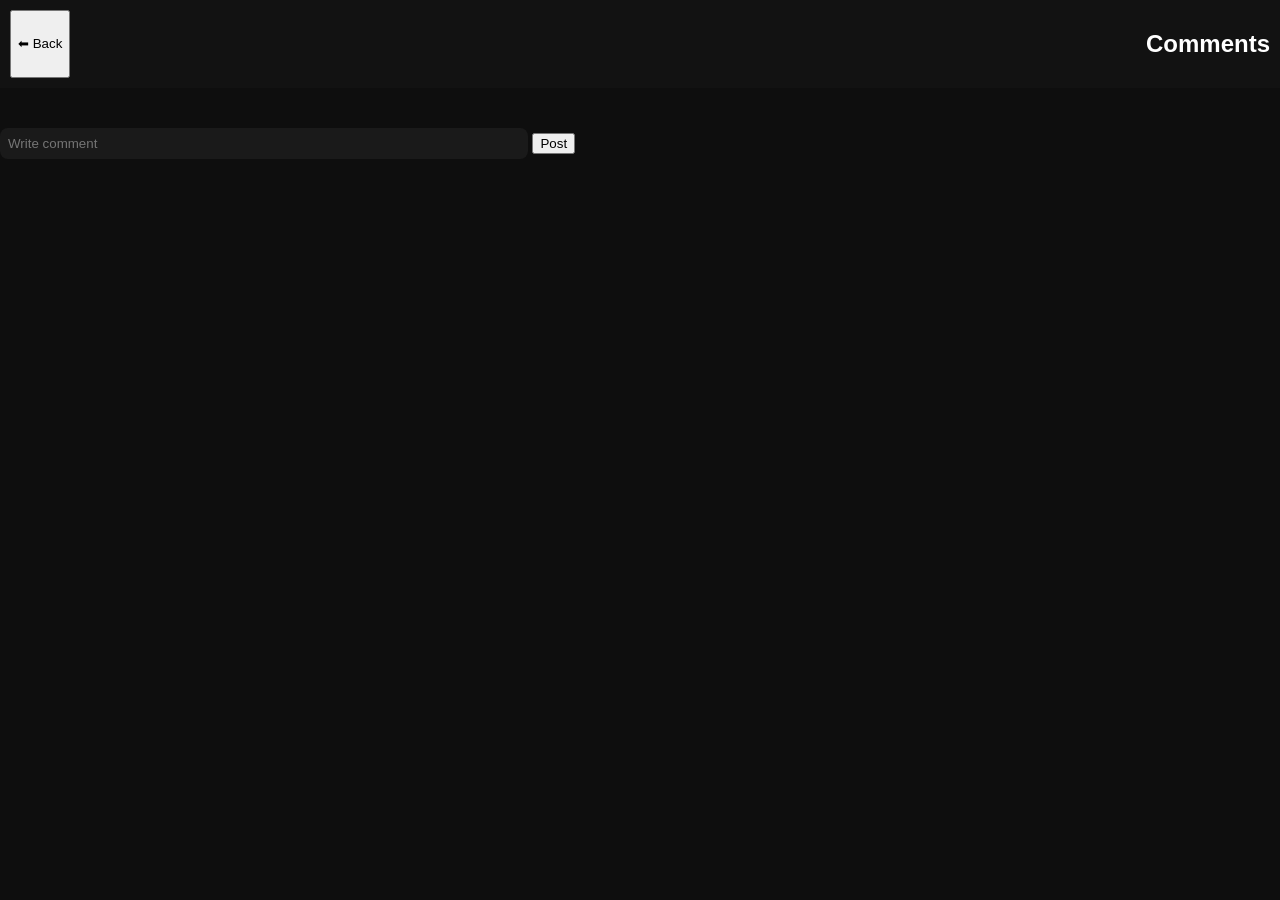
<file: comments.html>
<!DOCTYPE html>
<html>
<head>
  <title>Comments</title>
  <link rel="stylesheet" href="style.css">
  <script src="script.js" defer></script>
</head>

<body>

<div class="topbar">
  <button onclick="goBack()">⬅ Back</button>
  <h2>Comments</h2>
</div>

<div id="commentList" class="commentPage"></div>

<input id="commentInput" placeholder="Write comment">
<button onclick="submitComment()">Post</button>

</body>
</html>
</file>
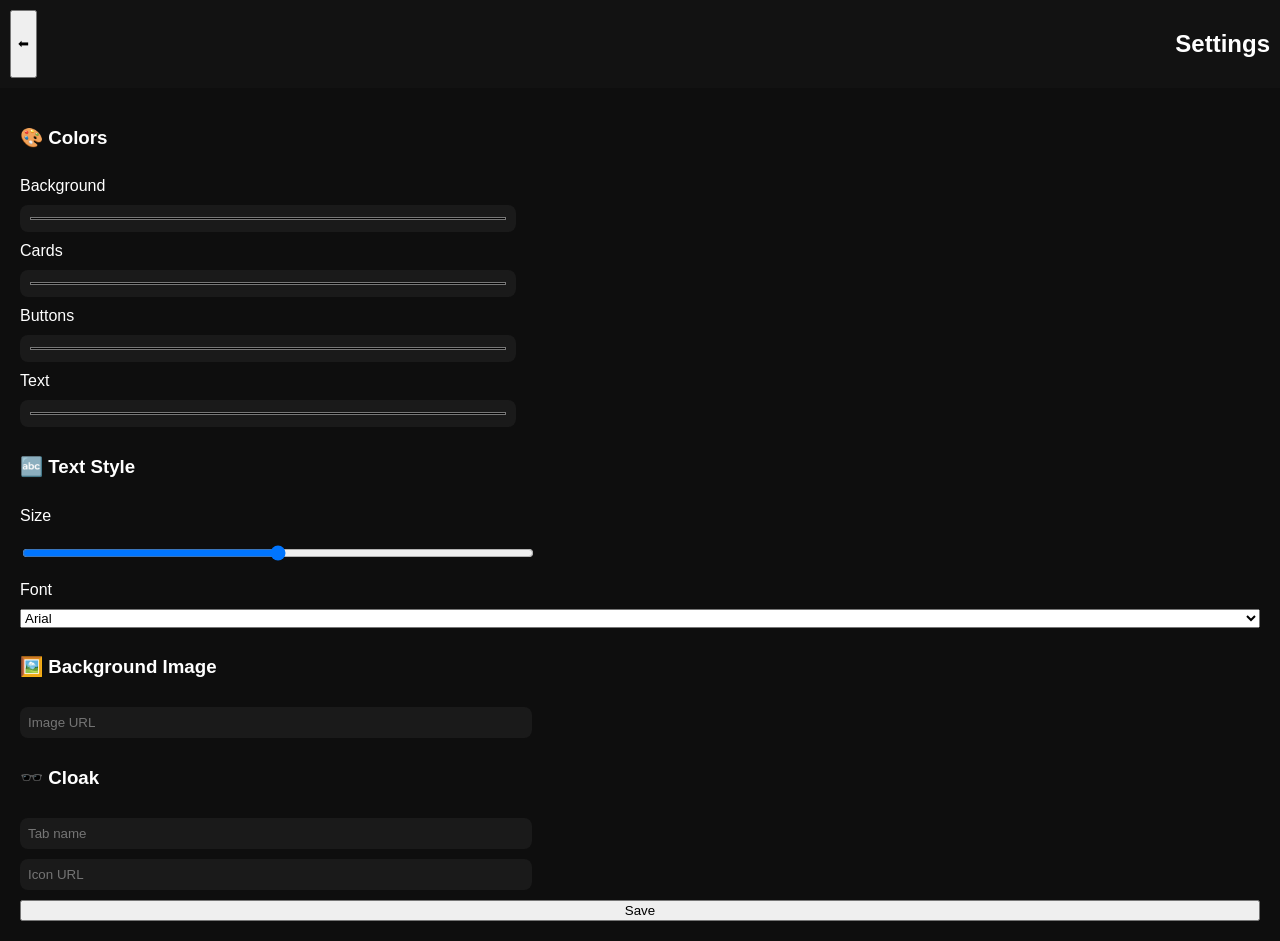
<file: settings.html>
<!DOCTYPE html>
<html>
<head>
  <title>Settings</title>
  <link rel="stylesheet" href="style.css">
  <link id="icon" rel="icon">
  <script src="script.js" defer></script>
</head>

<body>

<div class="topbar">
  <button onclick="goBack()">⬅</button>
  <h2>Settings</h2>
</div>

<div class="settingsPage">

  <h3>🎨 Colors</h3>
  <label>Background</label>
  <input type="color" id="bgColor">

  <label>Cards</label>
  <input type="color" id="cardColor">

  <label>Buttons</label>
  <input type="color" id="accentColor">

  <label>Text</label>
  <input type="color" id="textColor">

  <h3>🔤 Text Style</h3>
  <label>Size</label>
  <input type="range" id="textSize" min="12" max="24">

  <label>Font</label>
  <select id="font">
    <option>Arial</option>
    <option>Verdana</option>
    <option>Courier New</option>
  </select>

  <h3>🖼️ Background Image</h3>
  <input id="bgImage" placeholder="Image URL">

  <h3>🕶️ Cloak</h3>
  <input id="tabName" placeholder="Tab name">
  <input id="tabIcon" placeholder="Icon URL">

  <button onclick="saveTheme()">Save</button>

</div>

</body>
</html>
</file>
<file: style.css>
body {
  margin:0;
  font-family:Arial;
  background:#0e0e0e;
  color:white;
}

.topbar {
  display:flex;
  justify-content:space-between;
  padding:10px;
  background:#121212;
}

input {
  width:40%;
  padding:8px;
  border-radius:8px;
  border:none;
  background:#1a1a1a;
  color:white;
}

.categories {
  padding:10px;
}

.categories button {
  margin-right:5px;
  padding:6px 10px;
  border:none;
  border-radius:10px;
  background:#1a1a1a;
  color:white;
  cursor:pointer;
}

.grid {
  display:grid;
  grid-template-columns:repeat(auto-fill,minmax(160px,1fr));
  gap:15px;
  padding:15px;
}

.card {
  background:#151515;
  border-radius:10px;
  overflow:hidden;
  cursor:pointer;
}

.card img {
  width:100%;
  height:100px;
  object-fit:cover;
}

.card p {
  margin:8px;
}

.card button {
  margin:5px;
  border:none;
  padding:5px;
  border-radius:5px;
  cursor:pointer;
}

/* PANELS */
.panel {
  position:fixed;
  width:100%;
  height:100%;
  background:rgba(0,0,0,0.7);
  display:flex;
  justify-content:center;
  align-items:center;
}

.hidden {
  display:none;
}

.panel-content {
  background:#1a1a1a;
  padding:20px;
  border-radius:10px;
  width:300px;
  max-height:80%;
  overflow:auto;
}

.comment {
  background:#2a2a2a;
  margin:5px 0;
  padding:5px;
  border-radius:5px;
}

.settingsBtn {
  position:fixed;
  bottom:20px;
  right:20px;
  padding:10px;
  border-radius:50%;
  border:none;
  background:#4caf50;
}
.commentPage {
  padding:20px;
}

.settingsPage {
  padding:20px;
  display:flex;
  flex-direction:column;
  gap:10px;
}
</file>
